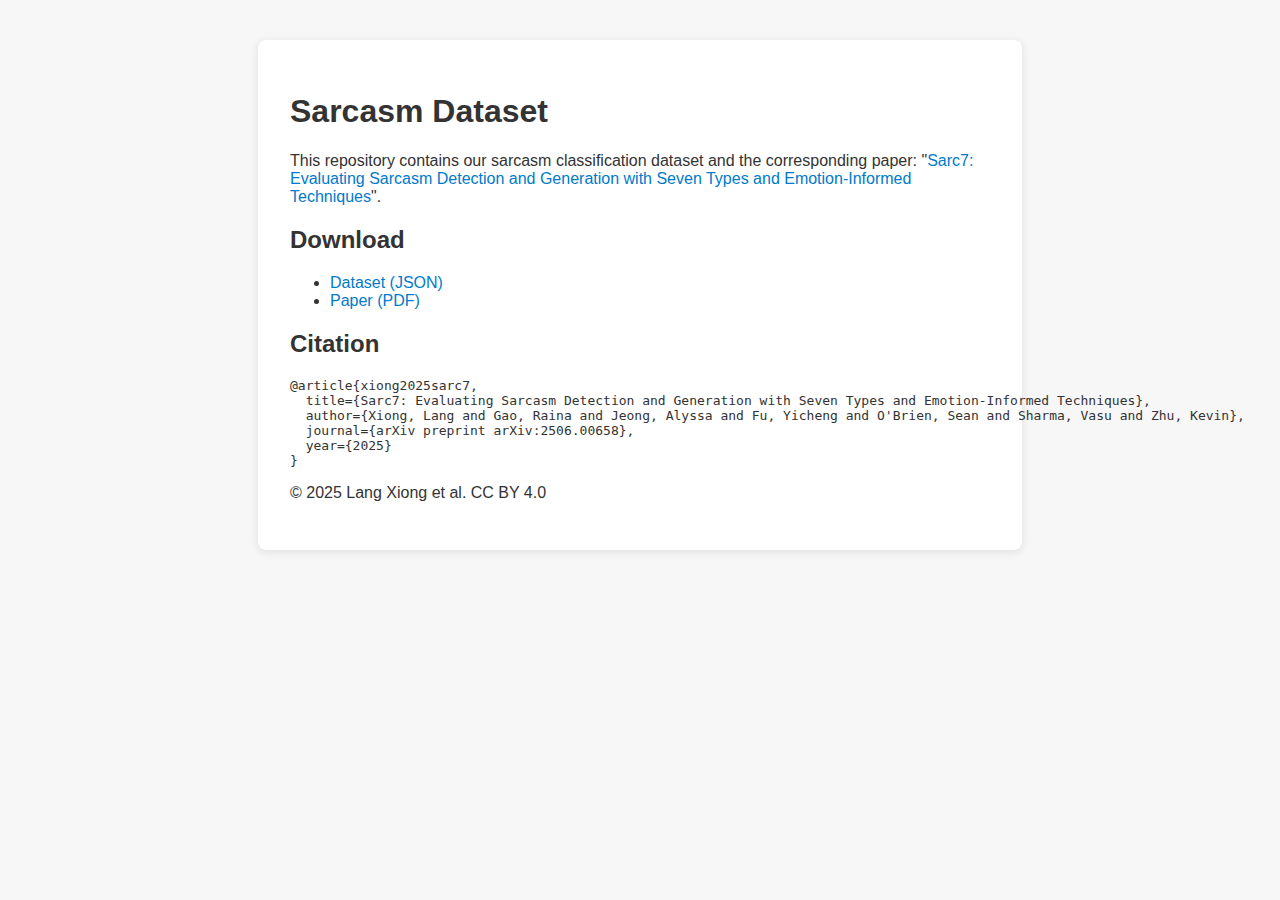
<file: index.html>
<!DOCTYPE html>
<html>
<head>
  <title>Sarcasm Dataset</title>
  <link rel="stylesheet" href="style.css">
</head>
<body>
  <div class="container">
    <h1>Sarcasm Dataset</h1>
    <p>This repository contains our sarcasm classification dataset and the corresponding paper: "<a href="../docs/paper.pdf" target="_blank">Sarc7: Evaluating Sarcasm Detection and Generation with Seven Types and Emotion-Informed Techniques</a>".</p>

    <h2>Download</h2>
    <ul>
      <li><a href="../data/cleaned_sarcasm_data.json" target="_blank">Dataset (JSON)</a></li>
      <li><a href="../docs/paper.pdf" target="_blank">Paper (PDF)</a></li>
    </ul>

    <h2>Citation</h2>
    <pre>@article{xiong2025sarc7,
  title={Sarc7: Evaluating Sarcasm Detection and Generation with Seven Types and Emotion-Informed Techniques},
  author={Xiong, Lang and Gao, Raina and Jeong, Alyssa and Fu, Yicheng and O'Brien, Sean and Sharma, Vasu and Zhu, Kevin},
  journal={arXiv preprint arXiv:2506.00658},
  year={2025}
}</pre>

    <p>© 2025 Lang Xiong et al. CC BY 4.0</p>
  </div>
</body>
</html>
</file>
<file: style.css>
body {
  font-family: Arial, sans-serif;
  background: #f7f7f7;
  color: #333;
  padding: 2em;
}

.container {
  max-width: 700px;
  margin: auto;
  background: white;
  padding: 2em;
  border-radius: 8px;
  box-shadow: 0 2px 10px rgba(0,0,0,0.1);
}

a {
  color: #007acc;
  text-decoration: none;
}
</file>
